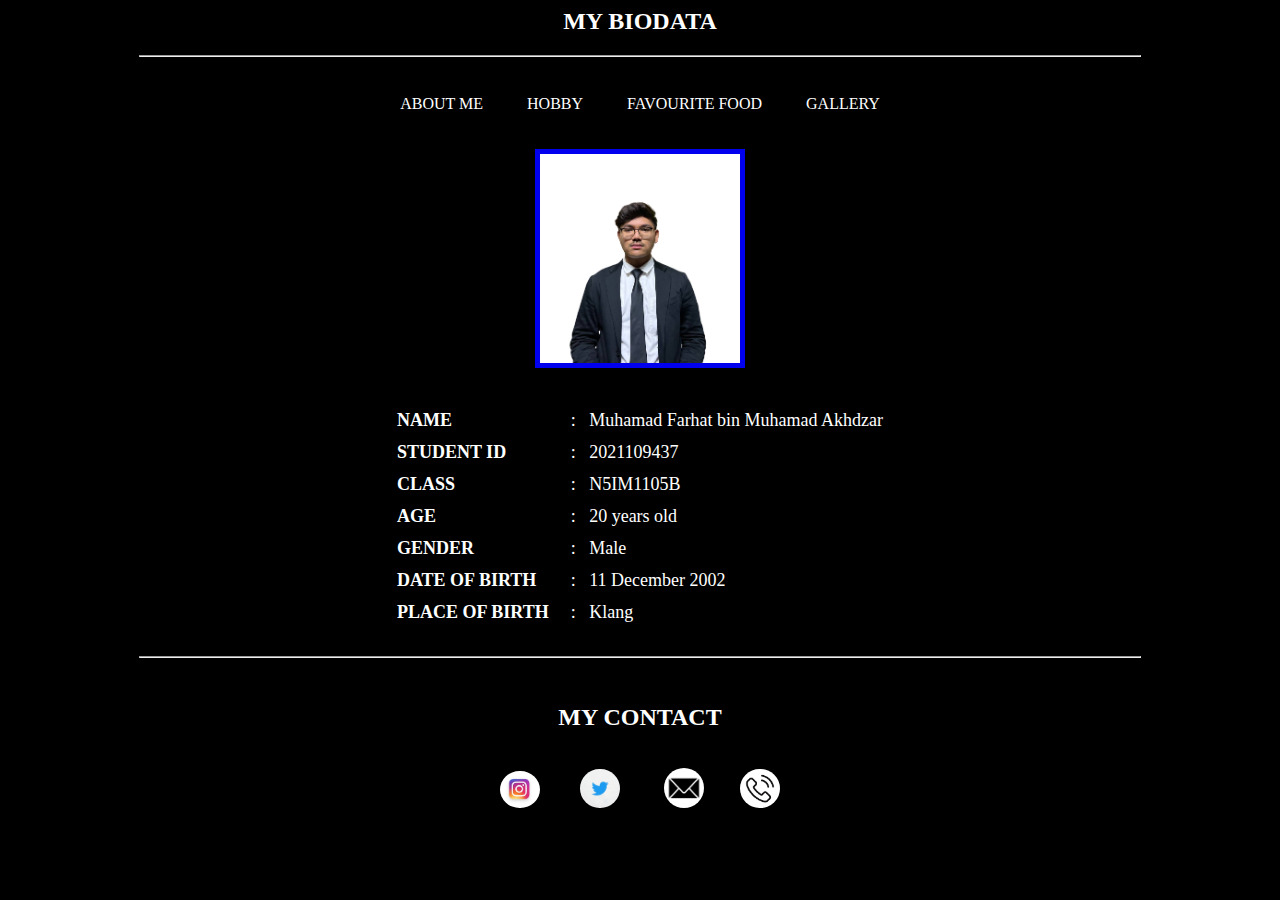
<file: index.html>
<html>
    <head>
        <title>HOME PAGE </title>
        <link rel="stylesheet" href="css/style.css">

        <style>
            body {
            color:white;
            font-family: 'Times New Roman', Times, serif;
            }

            table { 
            font-size : 18px;
            font-family: 'Times New Roman', Times, serif;
            }

            h2 {
            font-family: 'Times New Roman', Times, serif;
            color: white;
            }

            .nav-img img{
            border-radius: 50%;
            }

        </style>
    </head>
    <body> 
        <center>
            <h2>MY BIODATA</h2>
             <hr width="1000" style="2"> 
        </center>

        <center>
        <div class="nav-area">
        <a href="about me.html">ABOUT ME</a>
        <a href="hobby.html">HOBBY</a>
        <a href="favouritefood.html">FAVOURITE FOOD</a>
        <a href="gallery.html">GALLERY</a>
        </div>
        </center>

        <br><br>
        <center>
            <a href="image/gambar_yat-removebg-preview.png">
           <img src="image/gambar_yat-removebg-preview.png" width="200"border="5" alt="picture of me" ></a>
        </center>

           <br><br>
        <table align="center" cellpadding="1" align="center" >
                <tr height="30">
                <td><b>NAME</td></b>
                <td>&nbsp;&nbsp;&nbsp; : &nbsp; Muhamad Farhat bin Muhamad Akhdzar </td>
                </tr>
                <tr height="30">
                <td><b>STUDENT ID</td></b>
                <td>&nbsp;&nbsp;&nbsp; : &nbsp; 2021109437</td>
                </tr>
                <tr height="30">
                <td><b>CLASS</td></b>
                <td>&nbsp;&nbsp;&nbsp; : &nbsp; N5IM1105B</td>
                </tr>
                <tr height="30">
                <td><b>AGE</td></b>
                <td>&nbsp;&nbsp;&nbsp; : &nbsp; 20 years old</td>
                </tr>
                <tr height="30">
                <td><b>GENDER</td></b>
                <td>&nbsp;&nbsp;&nbsp; : &nbsp; Male</td>
                </tr>
                <tr height="30">
                <td><b>DATE OF BIRTH</td></b>
                <td>&nbsp;&nbsp;&nbsp; : &nbsp; 11 December 2002</td>
                </tr>
                <tr height="30">
                <td><b>PLACE OF BIRTH</td></b> 
                <td>&nbsp;&nbsp;&nbsp; : &nbsp; Klang</td>
                </tr>
                </table>

         <br>
         <hr width="1000" style="2"> 
         <br>

         <center>
         <h2>MY CONTACT</h2><br>
         </center>
         
         <center>
            <div class="nav-img">
            <a href="https://www.instagram.com/farhatakhdzar/" target="_blank"><img src="image/instagram logo 2.jpg" width="40" 
            alt="instagram logo"></a> &nbsp;&nbsp;&nbsp;&nbsp;&nbsp;&nbsp;&nbsp;&nbsp; <a href="https://twitter.com/farhatakhdzar" 
            target="_blank"><img src="image/twitter logo.jpg" width="40" alt="Twitter logo"></a> &nbsp;&nbsp;&nbsp;&nbsp;&nbsp;&nbsp;
            &nbsp;&nbsp; <a href="mailto:farhatakhdzar2002@gmail.com" target="_blank"><img src="image/mail logo.jpg" width="40" 
            alt="Mail logo"></a>&nbsp;&nbsp;&nbsp;&nbsp;&nbsp;&nbsp;&nbsp;&nbsp; <a href="tel:+60126687616" target="_blank">
            <img src="image/phone logo.jpg" width="40" alt="Phone logo"></a>
        </center>&nbsp;&nbsp;&nbsp;&nbsp;&nbsp;&nbsp;&nbsp;&nbsp;
            </div>
        </body>
</html>
</file>
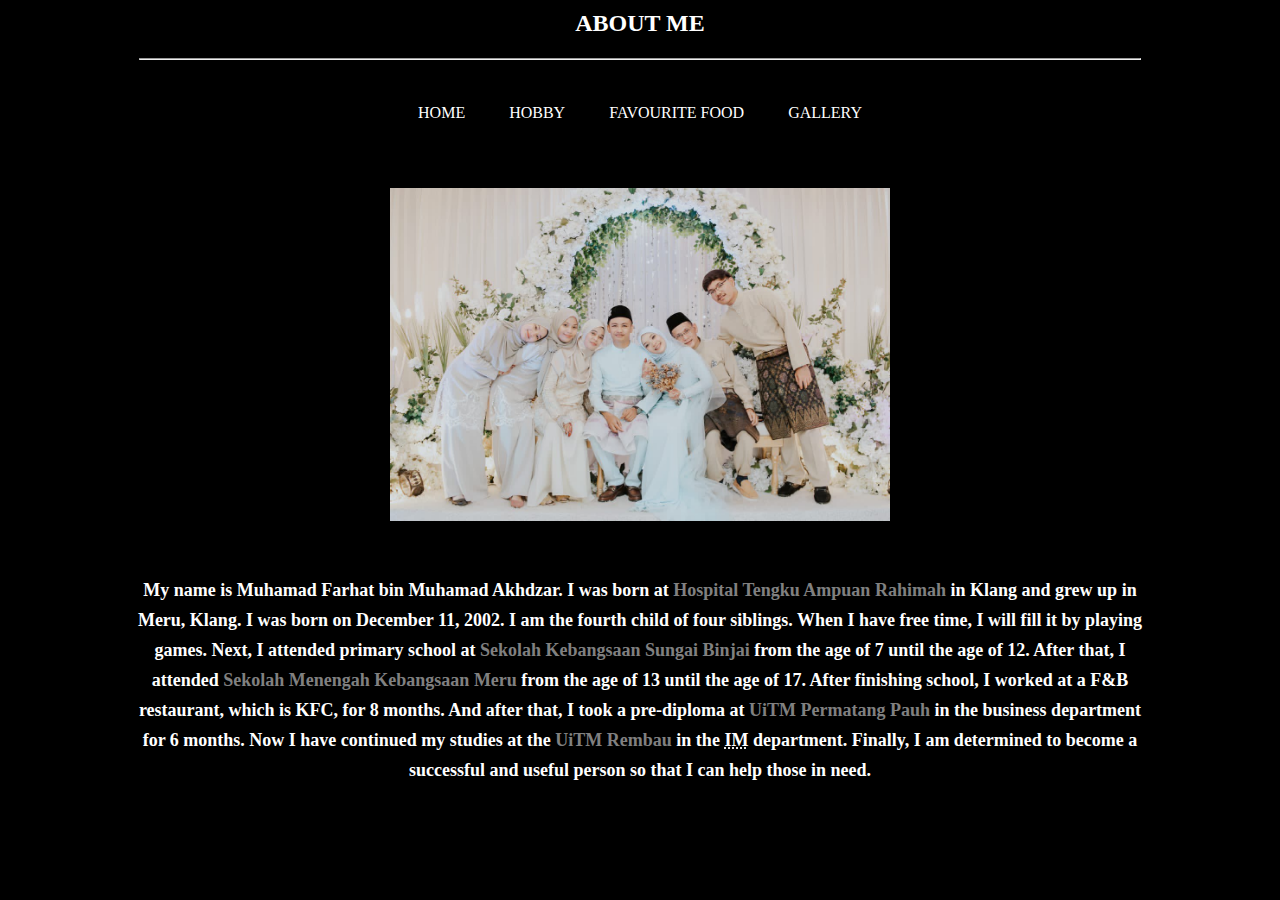
<file: about me.html>
<html>
    <head>
       
        <title>ABOUT ME</title>
        <link rel="stylesheet" href="css/style.css">
     <style>
        body
        {
        letter: spacing 2px;;
        line-height: 30px;

        }
        h4 {
        margin-left: auto;
        margin-right: auto;
        width: 80%;
        color: white;
        font-size: 18px;

        }

        h2 {
        font-family: 'Times New Roman', Times, serif;
        color: white;
        }

        

     </style>
    </head>
    <body>
        <center>
            <h2>ABOUT ME</h2>
             <hr width="1000" style="2"> </h1>
             
            <div class="nav-area">
            <a href="index.html">HOME</a>
            <a href="hobby.html">HOBBY</a>
            <a href="favouritefood.html">FAVOURITE FOOD</a>
            <a href="gallery.html">GALLERY</a>
            </div>
        </center>

        <br><br>
            <center>
            <a href="image/gambar family.jpg">
            <img src="image/gambar family.jpg"width=500 alt="picture of my familys"></a>
        </center>

        <br>
        <center>
        <div class="a-2"> 
        <h4>My name is Muhamad Farhat bin Muhamad Akhdzar. I was born at <a href="https://en.wikipedia.org/wiki/Tengku_Ampuan_Rahimah_Hospital"
        target="_blank">Hospital Tengku Ampuan Rahimah</a> in Klang and grew up in Meru, Klang. I was born on December 11, 2002. I am the 
        fourth child of four siblings. When I have free time, I will fill it by playing games. Next, I attended primary school at 
        <a href="https://ms.wikipedia.org/wiki/Sekolah_Kebangsaan_Sungai_Binjai" target="_blank">Sekolah Kebangsaan Sungai Binjai</a> 
        from the age of 7 until the age of 12. After that, I attended <a href="https://ms.wikipedia.org/wiki/Sekolah_Menengah_Kebangsaan_Meru" 
        target=blank>Sekolah Menengah Kebangsaan Meru</a> from the age of 13 until the age of 17. After finishing school, I worked at a 
        F&B restaurant, which is KFC, for 8 months. And after that, I took a pre-diploma at <a href="https://ms.wikipedia.org/wiki/Kampus_UiTM_Permatang_Pauh" 
        target="_blank">UiTM Permatang Pauh</a> in the business department for 6 months. Now I have continued my studies at the 
        <a href="http://pedas.pjk.com.my/index.php/warga-pi1m/pendidikan/145-uitm-cawangan-negeri-sembilan-kampus-rembau" target="_blank">UiTM Rembau</a> 
        in the <abbr title="Information Management"><b>IM</b></abbr> department. Finally, I am determined to become a successful 
        and useful person so that I can help those in need.</h4>
        </div>  
        </center>
</body>
</html>
</file>
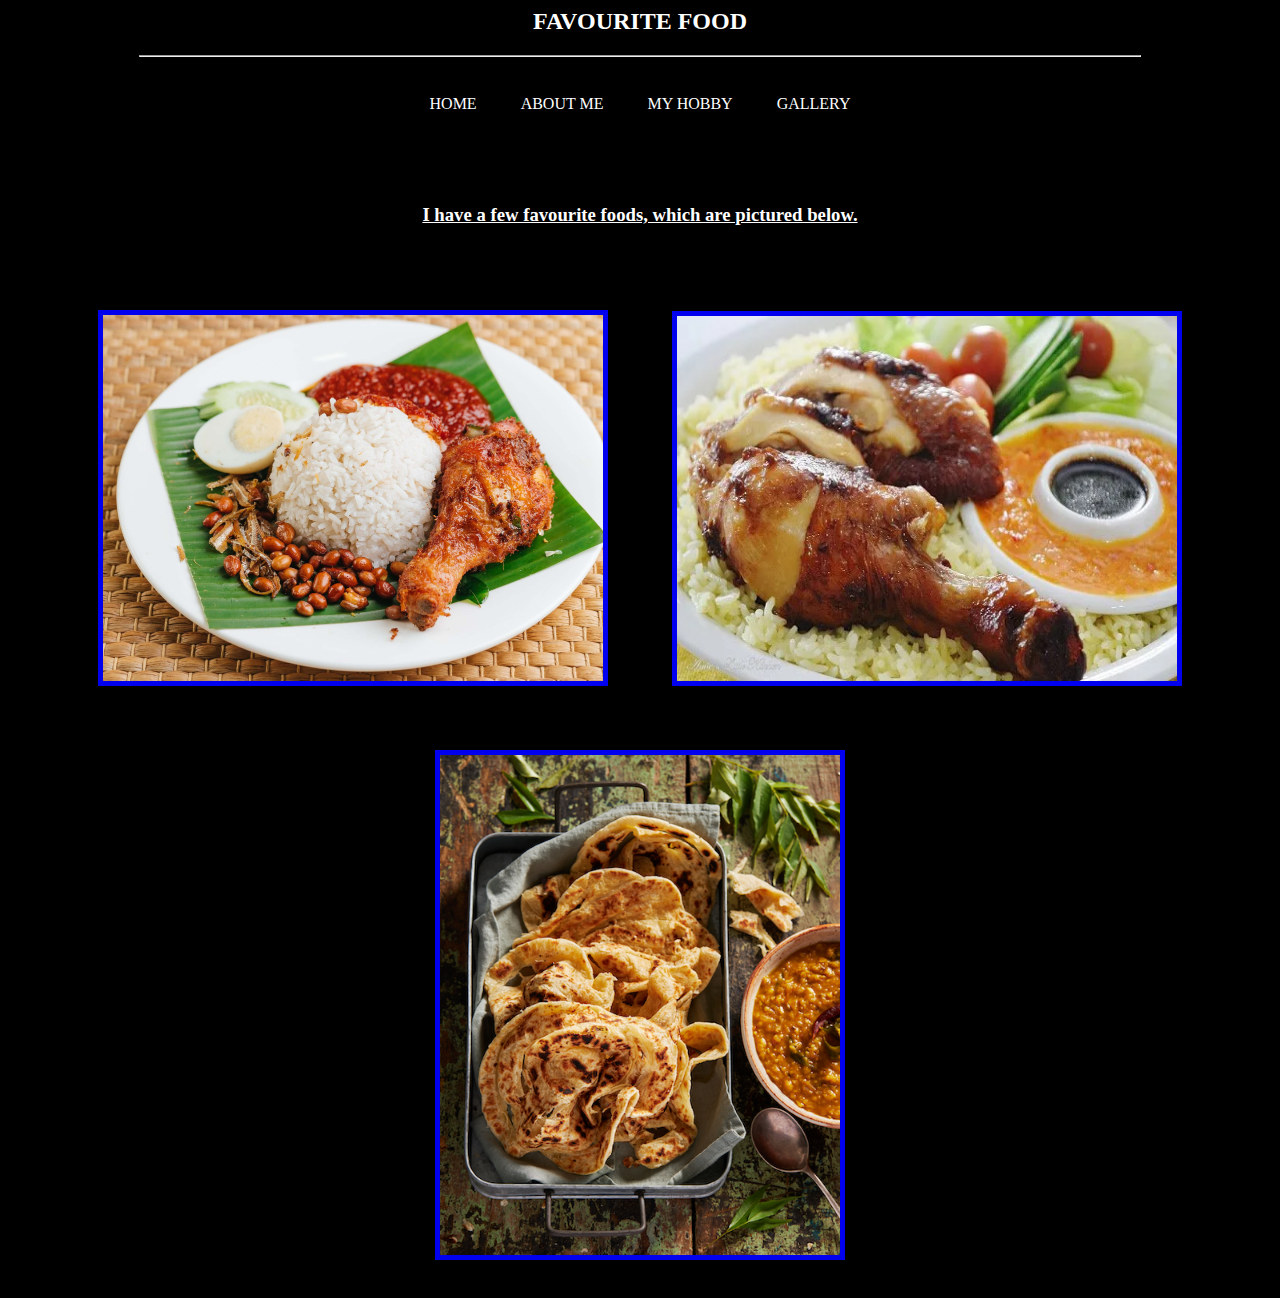
<file: favouritefood.html>
<html>
    <head>
    <title>FAVOURITE FOOD</title>
    <link rel="stylesheet" href="css/style.css">
    <style>
      h2 {
        font-family: 'Times New Roman', Times, serif;
        color: white;
      }
  
      h4 {
        color:white;
        font-family: 'Times New Roman', Times, serif;
        font-size: 18px;
      }
  
    </style>
    </head>
    <body>
      <center>
        <h2>FAVOURITE FOOD</h2>
        <hr width="1000" style="2"> 
      </center>

      <center>
        <div class="nav-area">
        <a href="index.html">HOME</a>
        <a href="about me.html">ABOUT ME</a>
        <a href="hobby.html">MY HOBBY</a>
        <a href="gallery.html">GALLERY</a>
      </center>
        </div>
      
      <center>
      <br><br><br><br>
        <h3><font color="white"><u>I have a few favourite foods, which are pictured below.</h3></u></font>
      </center>

      <br><br>
      <center>
        <a href="image/nasi lemak.jpg">
        <img src="image/nasi lemak.jpg" width="500" vspace="30" hspace="30" border="5" alt="picture 1"></a>
        <a href="image/nasi ayam.webp">
        <img src="image/nasi ayam.webp" width="500" height="365" vspace="30" hspace="30" border="5" alt="picture 2"></a>
        <a href="image/roti canai.jpg">
        <img src="image/roti canai.jpg" width="400" vspace="30" hspace="30" border="5" alt="picture 3"></a>
      </center>

    </body>
</html>
</file>
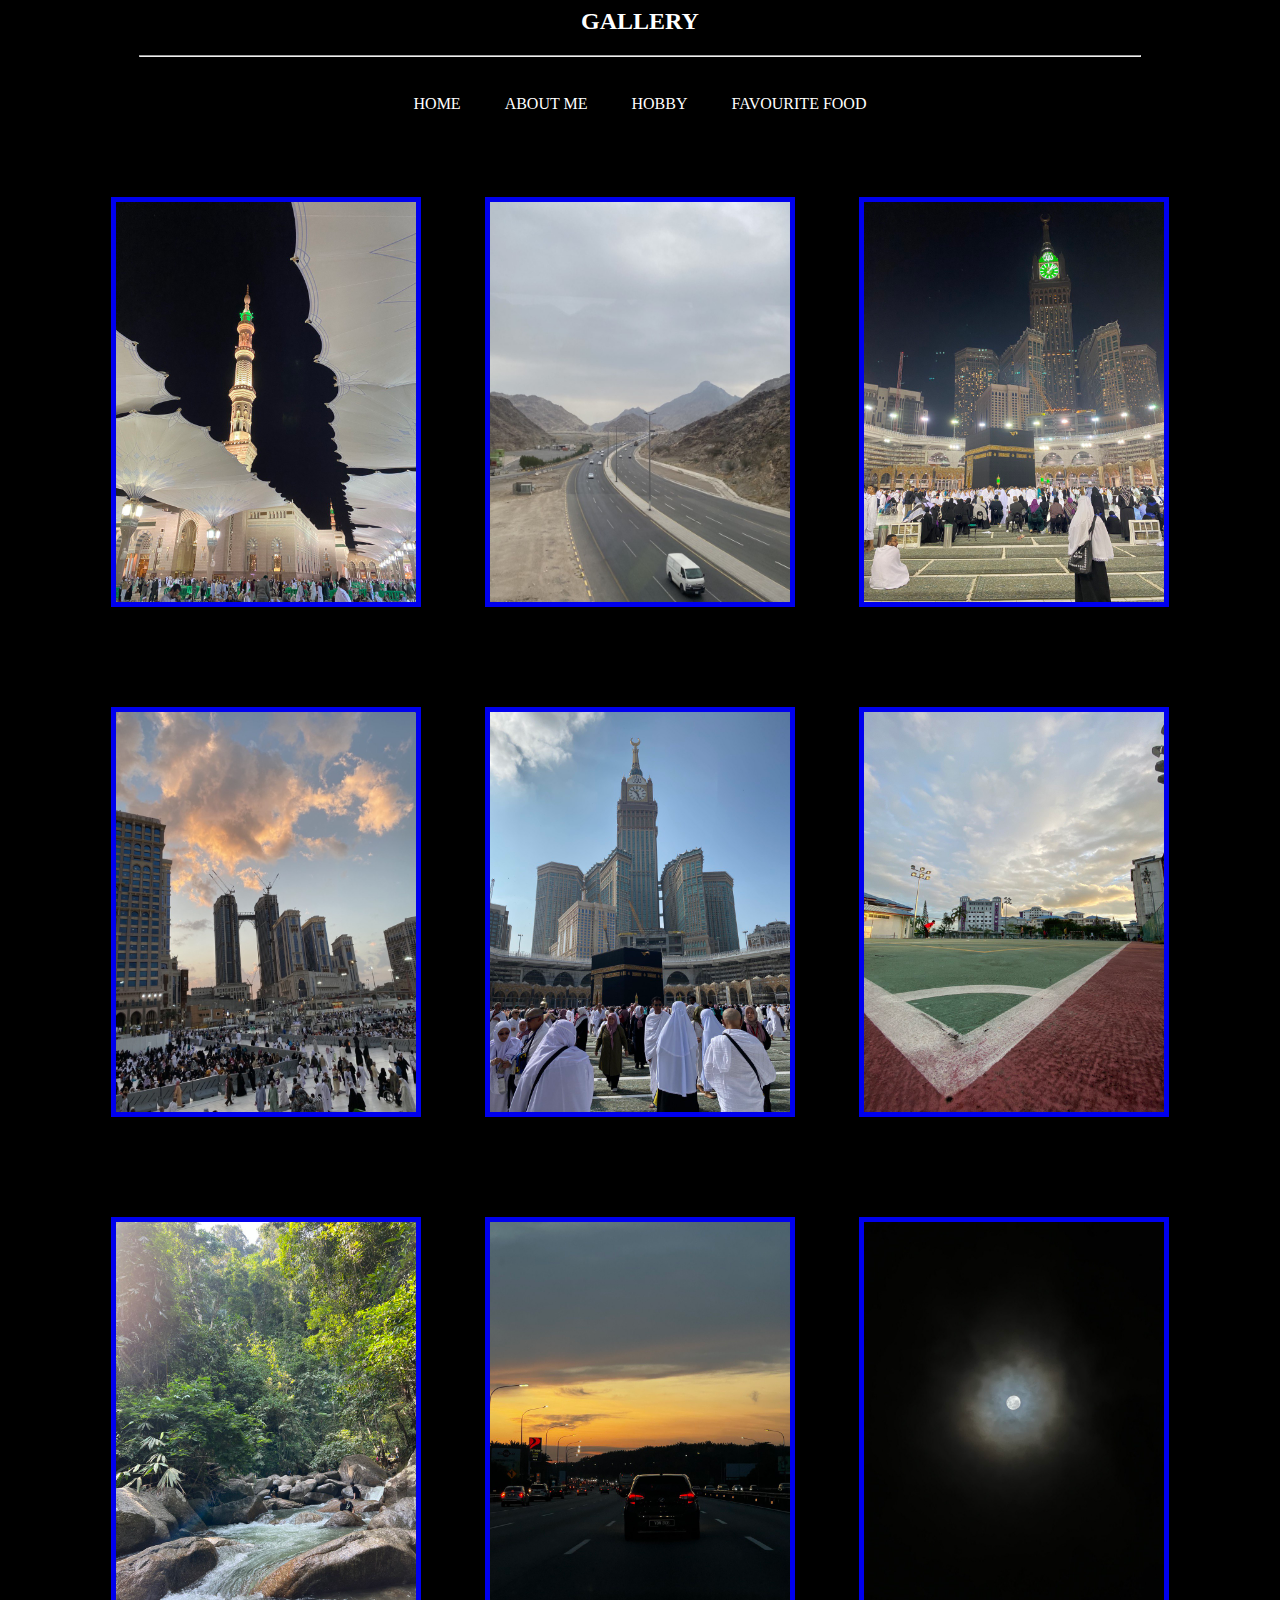
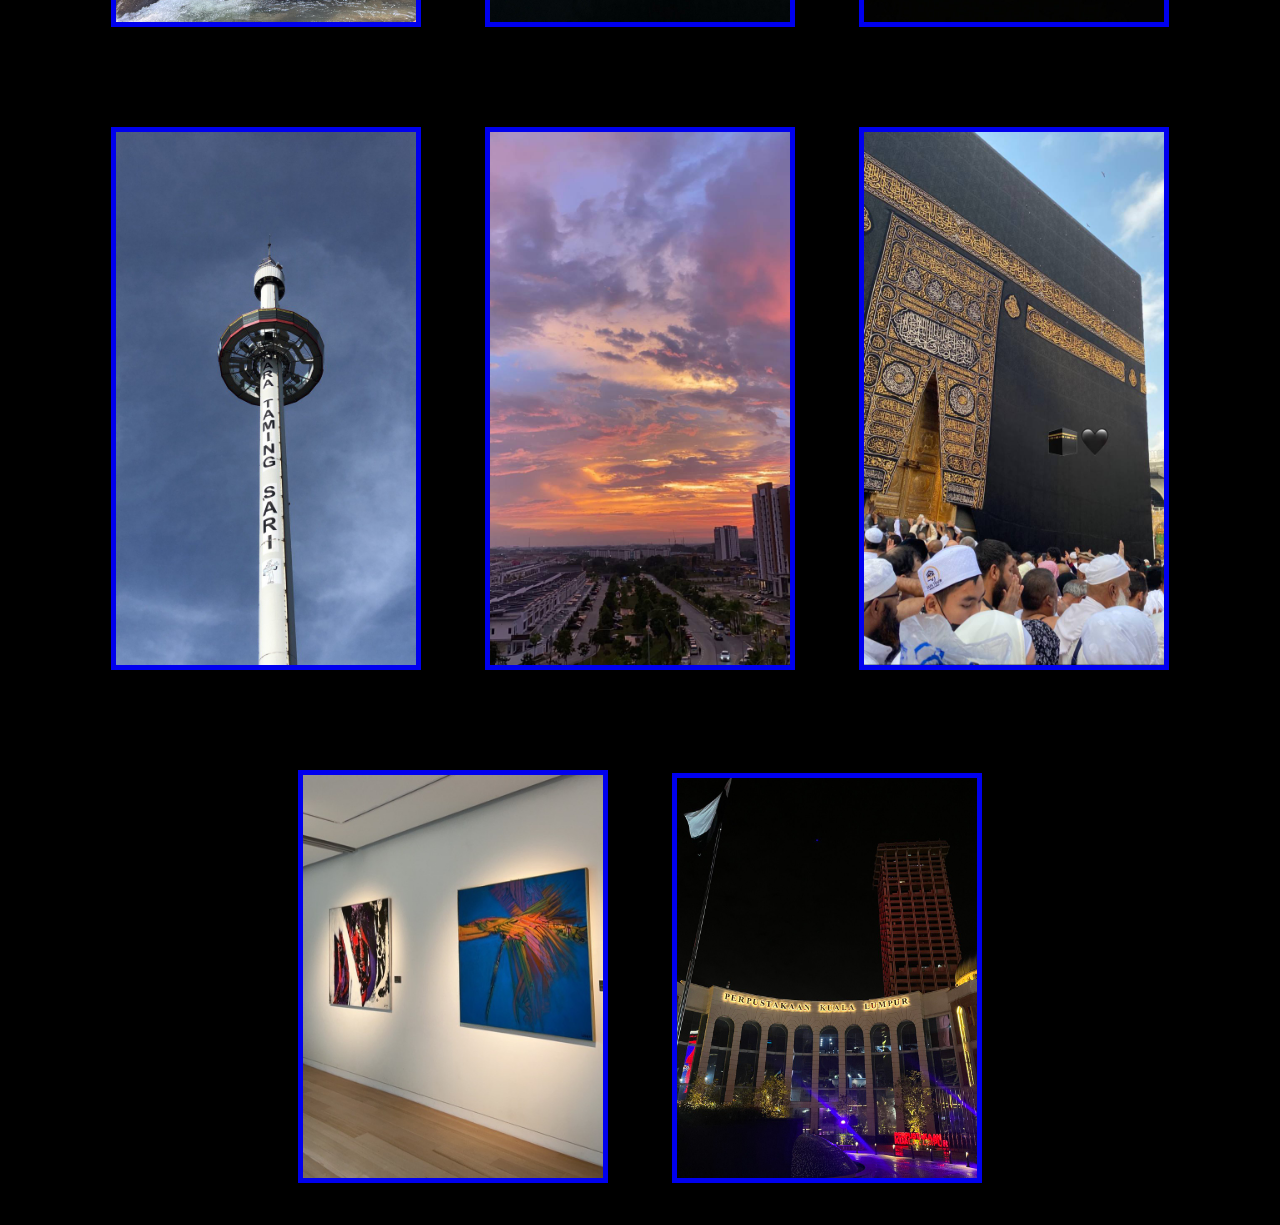
<file: gallery.html>
<html>
    <head>
        <title>GALLERY</title>
        <link rel="stylesheet" href="css/style.css">

    <style>
        h2 {
            font-family: 'Times New Roman', Times, serif;
            color: white;
        }
    </style>
    </head>
    <body>
        <center>
            <h2>GALLERY</h2>
            <hr width="1000" style="2"> 
        </center>
            
        <center>
        <div class="nav-area">
            <a href="index.html">HOME</a>
            <a href="about me.html">ABOUT ME</a>
            <a href="hobby.html">HOBBY</a>
            <a href="favouritefood.html">FAVOURITE FOOD</a>
        </div>
        </center>

        <center>
        <br><br><br>
        <a href="image/gallery 1.jpg">
        <img src="image/gallery 1.jpg" width="300" vspace="30" hspace="30" border="5" alt="picture 1"></a>
        <a href="image/gallery 3.jpg">
        <img src="image/gallery 3.jpg" width="300" height="400" vspace="30" hspace="30" border="5" alt="picture 2"></a>
        <a href="image/gallery 2.jpg">
        <img src="image/gallery 2.jpg" width="300" vspace="30" hspace="30" border="5" alt="picture 3"></a>
        </center>

        <br><br>
        <center>
            <a href="image/gallery 4.jpg">
            <img src="image/gallery 4.jpg" width="300" vspace="30" hspace="30" border="5" alt="picture 4"></a>    
            <a href="image/gallery 5.jpg">
            <img src="image/gallery 5.jpg" width="300" vspace="30" hspace="30" border="5" alt="picture 5"></a> 
            <a href="image/gallery 6.jpg">
            <img src="image/gallery 6.jpg" width="300" vspace="30" hspace="30" border="5" alt="picture 6"></a>
        </center>

        <br><br>
        <center>
            <a href="image/gallery 7.jpg">
            <img src="image/gallery 7.jpg" width="300" vspace="30" hspace="30" border="5" alt="picture 7"></a>    
            <a href="image/gallery 13.jpg">
            <img src="image/gallery 13.jpg" width="300" vspace="30" hspace="30" border="5" alt="picture 8"></a> 
            <a href="image/gallery 9.jpg">
            <img src="image/gallery 9.jpg" width="300" vspace="30" hspace="30" border="5" alt="picture 9"></a>
        </center>

        <br><br>
        <center>
            <a href="image/gallery 8.jpg">
            <img src="image/gallery 8.jpg" width="300" vspace="30" hspace="30" border="5" alt="picture 10"></a>    
            <a href="image/gallery 14.jpg">
            <img src="image/gallery 14.jpg" width="300" vspace="30" hspace="30" border="5" alt="picture 11"></a> 
            <a href="image/gallery 15.jpg">
            <img src="image/gallery 15.jpg" width="300" vspace="30" hspace="30" border="5" alt="picture 12"></a>
        </center>

        <br><br>
        <center>
            <a href="image/gallery 12.jpg">
            <img src="image/gallery 12.jpg" width="300" vspace="30" hspace="30" border="5" alt="picture 13"></a> 
            <a href="image/gallery 11.jpg">
            <img src="image/gallery 11.jpg" width="300" vspace="30" hspace="30" border="5" alt="picture 14"></a>
        </center>

    </body>
</html>
</file>
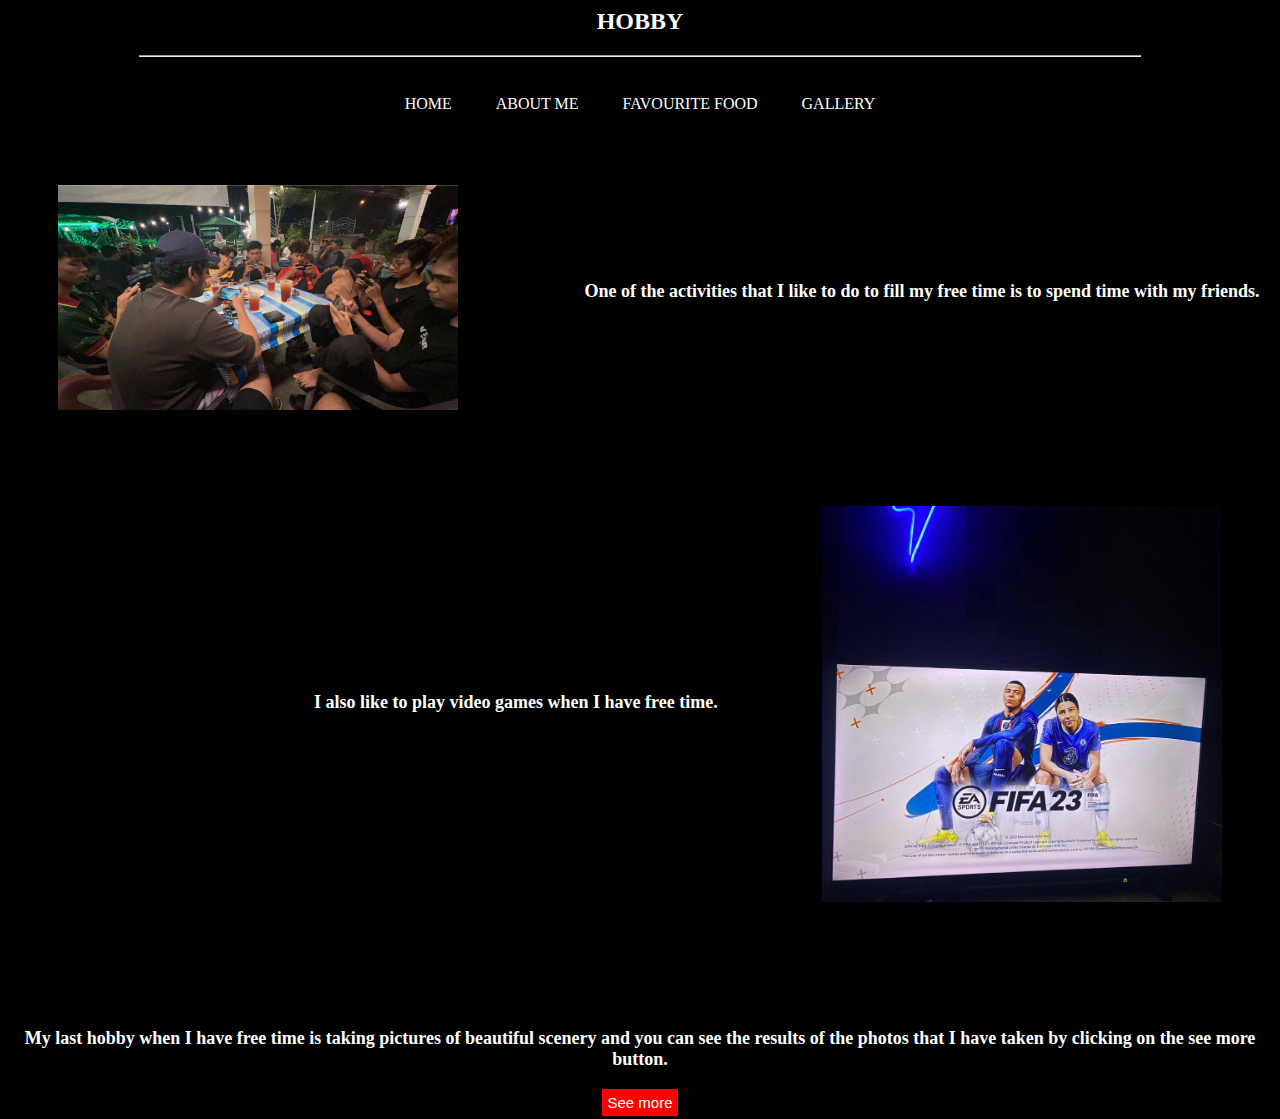
<file: hobby.html>
<html>
    <head>
        <title>HOBBY</title>
        <link rel="stylesheet" href="css/style.css">
    <style>
        h2 {
            font-family: 'Times New Roman', Times, serif;
            color: white;
        }

        h4 {
            color:white;
            font-family: 'Times New Roman', Times, serif;
            font-size: 18px;
        }

    </style>
    </head>
    <body>    

        <center>
        <h2>HOBBY</h2>
        <hr width="1000" style="2"> 
        </center>
        
        <center>
        <div class="nav-area">
            <a href="index.html">HOME</a>
            <a href="about me.html">ABOUT ME</a>
            <a href="favouritefood.html">FAVOURITE FOOD</a>
            <a href="gallery.html">GALLERY</a>
        </div>
        </center>

        <br><br><br><br>
        <img src="image/gambar lepak.jpg" width="400" align="left" hspace="50" alt="Picture of me hanging out with my friend"> 
        <br><br><br><br>
        <h4>&nbsp;&nbsp;&nbsp;&nbsp;&nbsp;&nbsp;&nbsp;&nbsp;&nbsp;&nbsp;&nbsp;&nbsp;&nbsp;&nbsp;&nbsp;&nbsp;
            One of the activities that I like to do to fill my free time is to spend time with my friends.</h4>
        <br><br><br><br><br><br><br><br><br><br>
        <img src="image/gambar game.jpg" width="400" align="right" hspace="50" alt="Picure of me play game">
        <br><br><br><br><br><br><br><br><br>
        <h4>&nbsp;&nbsp;&nbsp;&nbsp;&nbsp;&nbsp;&nbsp;&nbsp;&nbsp;&nbsp;&nbsp;&nbsp;&nbsp;&nbsp;&nbsp;&nbsp;
            &nbsp;&nbsp;&nbsp;&nbsp;&nbsp;&nbsp;&nbsp;&nbsp;&nbsp;&nbsp;&nbsp;&nbsp;&nbsp;&nbsp;&nbsp;&nbsp;
            &nbsp;&nbsp;&nbsp;&nbsp;&nbsp;&nbsp;&nbsp;&nbsp;&nbsp;&nbsp;&nbsp;&nbsp;&nbsp;&nbsp;&nbsp;&nbsp; 
            &nbsp;&nbsp;&nbsp;&nbsp;&nbsp;&nbsp;&nbsp;&nbsp;&nbsp;&nbsp;&nbsp;&nbsp;&nbsp;&nbsp;&nbsp;&nbsp;
            I also like to play video games when I have free time.
        <br><br><br><br><br><br><br><br><br><br><br><br><br><br><br><br>
        <center>
        My last hobby when I have free time is taking pictures of beautiful scenery and you can see the 
        results of the photos that I have taken by clicking on the see more button.</h4>
        </center>
        
        <center>
        <div class="a-3"> 
        <a href="gallery.html">See more</a>
        </div>
        </center>
        
</body>
</html>
</file>
<file: css/style.css>
body
 {
background-color:black;
 }

 .nav-area {
    float: center;
    list-style: none;
    margin-top: 30px;
}
.nav-area {
    display: inline-block;
}
.nav-area a {
    color: #fff;
    text-decoration: none;
    padding: 5px 20px;
    font-family: poppins;
    font-size: 16px;
    text-transform: uppercase;
}
.nav-area a:hover {
    background: #fff;
    color: #333;
}

a:visited {
   color: white;
   background-color: white;
   text-decoration: none;
}

.a:link {
    color: white;
    background-color: white;
    text-decoration: none;
}

.img-border{
    border-radius: 50px;
}

.a-2 a:hover{
    color:black;
    background-color: white;
    text-decoration: none;
}

.a-2 a {
    color:gray;
    text-decoration: none;
}

.a-3 a {
    color: white;
    background-color: red;
    text-decoration: none;
    padding: 5px;
    font-family: Verdana, Geneva, Tahoma, sans-serif;
    font-size: 15px;
}
</file>
